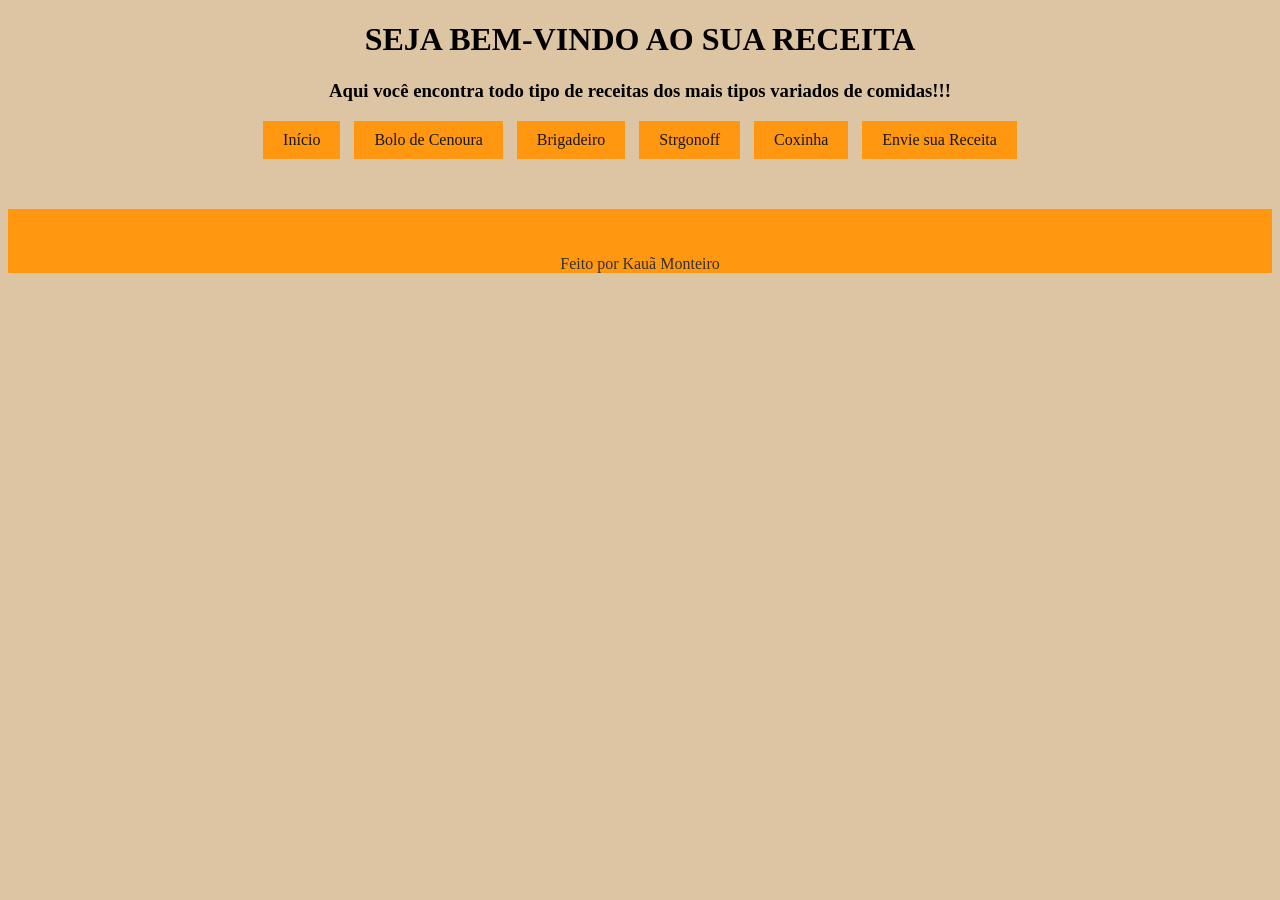
<file: index.html>
<!DOCTYPE html>
<html lang="pt-br">
<head>
    <meta charset="UTF-8">
    <meta name="viewport" content="width=device-width, initial-scale=1.0">
    <link rel="stylesheet" href="style.css">
    <title> Sua Receita </title>
</head>
<body>
    
    <h1>SEJA BEM-VINDO AO SUA RECEITA </h1> 

    <h3>Aqui você encontra todo tipo de receitas dos mais tipos variados de comidas!!!</h3>

    <div class="janelas">
    <a href="index.html"> Início</a>
    <a href="bolo.html">Bolo de Cenoura</a>
    <a href="brigadeiro.html">Brigadeiro</a>
    <a href="strogonoff.html">Strgonoff</a>
    <a href="coxinha.html">Coxinha</a>
    <a href="forms.html">Envie sua Receita</a>
    </div>

    <footer>
        <p>Feito por Kauã Monteiro</p>
    </footer>
</body>
</html>
</file>
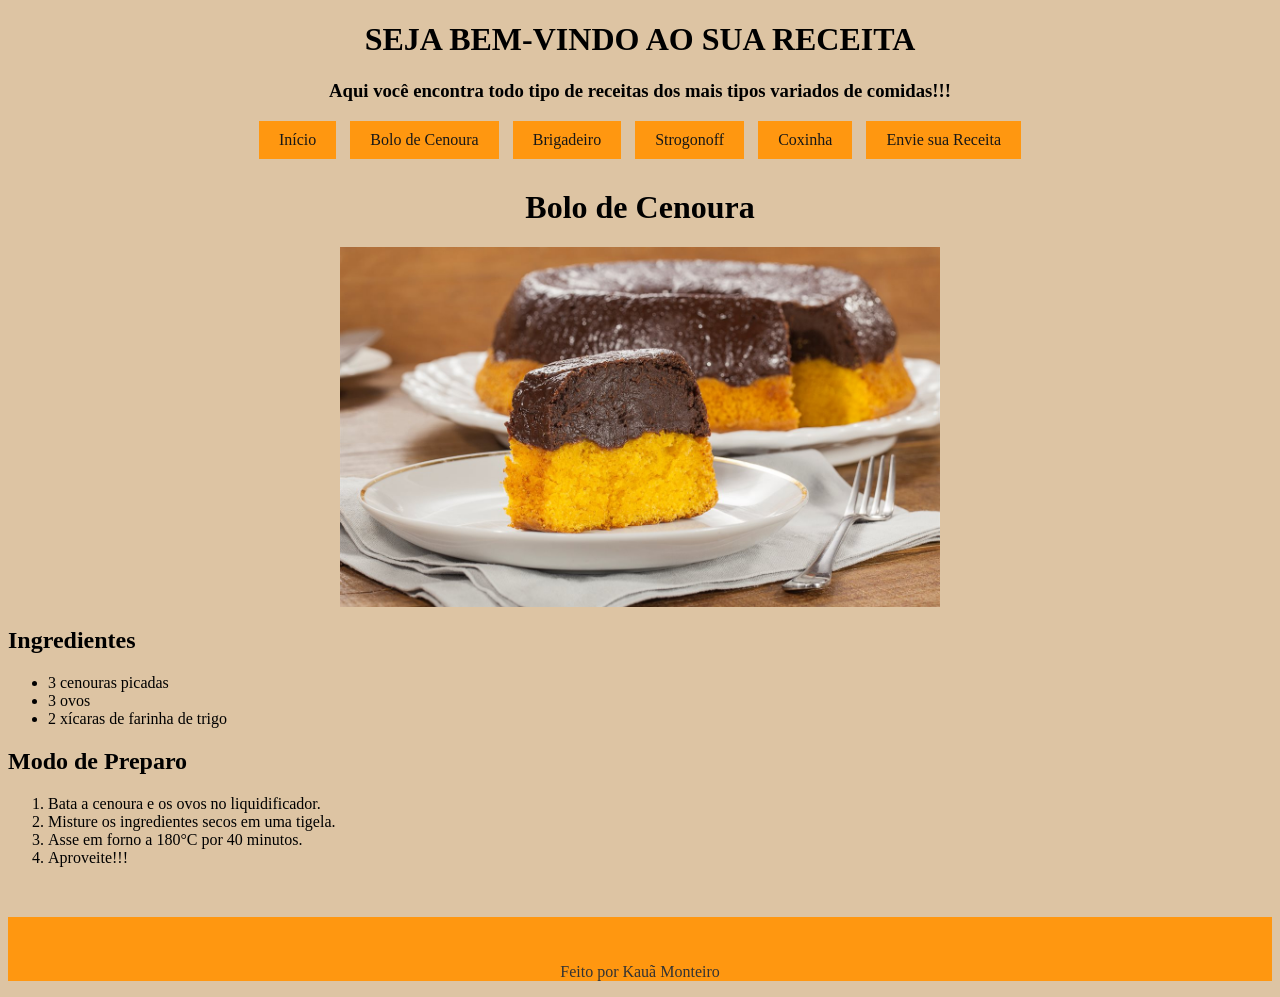
<file: bolo.html>
<!DOCTYPE html>
<html lang="pt-br">
<head>
    <meta charset="UTF-8">
    <meta name="viewport" content="width=device-width, initial-scale=1.0">
    <link rel="stylesheet" href="style.css">
    <title> Sua Receita </title>
</head>
<body>
    
    <h1>SEJA BEM-VINDO AO SUA RECEITA </h1> 

    <h3>Aqui você encontra todo tipo de receitas dos mais tipos variados de comidas!!!</h3>

    <div class="janelas">
    <a href="index.html"> Início</a>
    <a href="bolo.html">Bolo de Cenoura</a>
    <a href="brigadeiro.html">Brigadeiro</a>
    <a href="strogonoff.html">Strogonoff</a>
    <a href="coxinha.html">Coxinha</a>
    <a href="forms.html">Envie sua Receita</a>
    </div>
    <h1> Bolo de Cenoura </h1>
    <img src="bolo.jpg">

    <h2> Ingredientes </h2>
    <ul>
        <li> 3 cenouras picadas </li>
        <li> 3 ovos </li>
        <li> 2 xícaras de farinha de trigo </li>
    </ul>

    <h2> Modo de Preparo </h2>
    <ol>
        <li> Bata a cenoura e os ovos no liquidificador. </li>
        <li> Misture os ingredientes secos em uma tigela. </li>
        <li> Asse em forno a 180°C por 40 minutos. </li>
        <li> Aproveite!!! </li>
    </ol>

    <footer>
        <p>Feito por Kauã Monteiro</p>
    </footer>
</body>
</html>
</file>
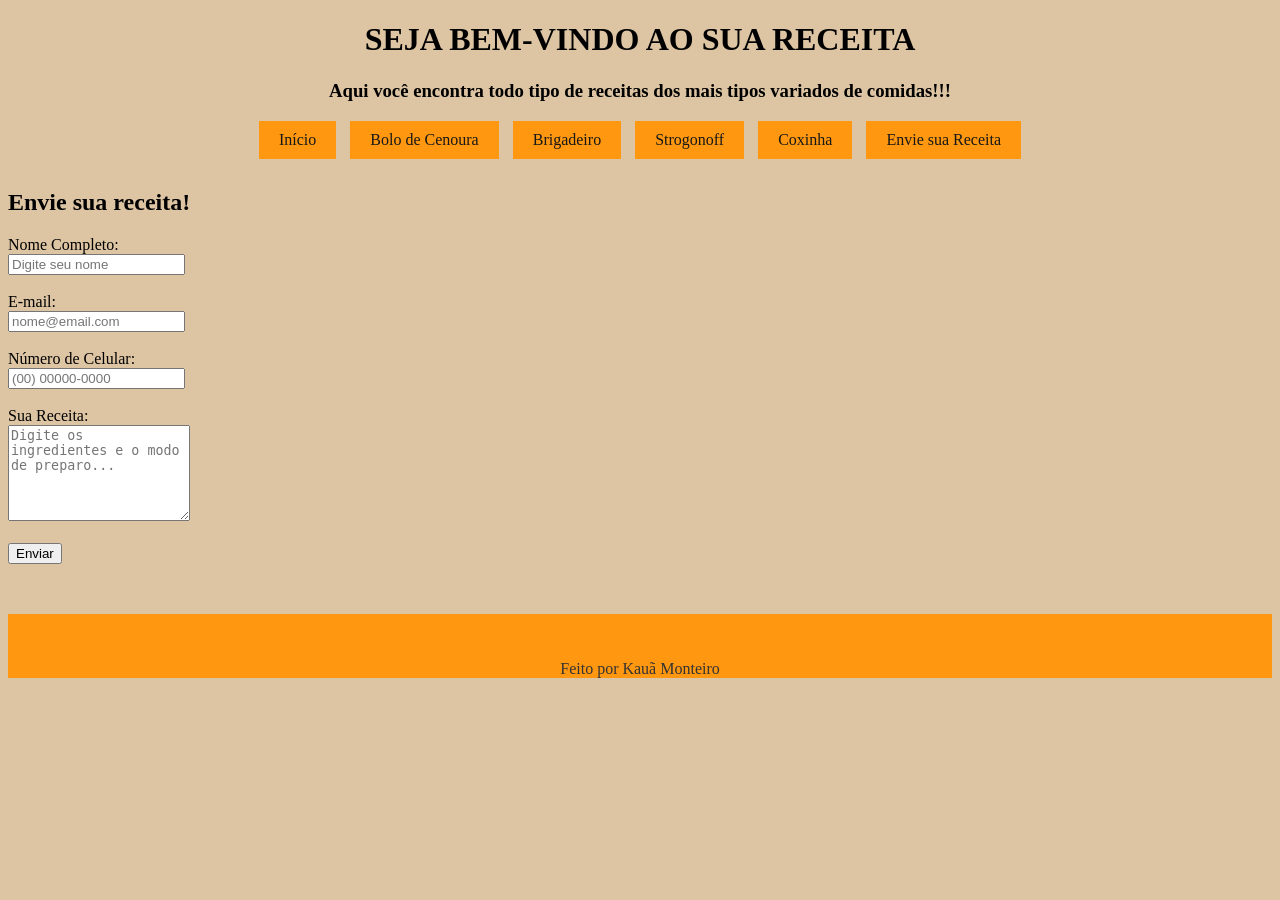
<file: forms.html>
<!DOCTYPE html>
<html lang="pt-br">
<head>
    <meta charset="UTF-8">
    <meta name="viewport" content="width=device-width, initial-scale=1.0">
    <link rel="stylesheet" href="style.css">
    <title> Sua Receita </title>
</head>
<body>
    
    <h1> SEJA BEM-VINDO AO SUA RECEITA </h1> 

    <h3> Aqui você encontra todo tipo de receitas dos mais tipos variados de comidas!!! </h3>

    <div class="janelas">
    <a href="index.html"> Início </a>
    <a href="bolo.html"> Bolo de Cenoura </a>
    <a href="brigadeiro.html"> Brigadeiro </a>
    <a href="strogonoff.html"> Strogonoff </a>
    <a href="coxinha.html"> Coxinha </a>
    <a href="forms.html"> Envie sua Receita </a>
    </div>

    <h2> Envie sua receita! </h2>
<form action="#">
    
    <label for="nome">Nome Completo:</label><br>
    <input type="text" id="nome" name="nome" placeholder="Digite seu nome" required><br><br>

    <label for="email">E-mail:</label><br>
    <input type="email" id="email" name="email" placeholder="nome@email.com" required><br><br>

    <label for="celular">Número de Celular:</label><br>
    <input type="tel" id="celular" name="celular" placeholder="(00) 00000-0000" required><br><br>

    <label for="texto_receita">Sua Receita:</label><br>
    <textarea id="texto_receita" name="texto_receita" rows="6" placeholder="Digite os ingredientes e o modo de preparo..." required></textarea><br><br>

    <input type="submit" value="Enviar">
    
</form>


    <footer>
        <p>Feito por Kauã Monteiro</p>
    </footer>
</body>
</html>
</file>
<file: style.css>
body{
    background-color: rgb(221, 196, 163);
}


h1{
    text-align: center;
}
h3{
    text-align: center;
}
.janelas {
    text-align: center;
    margin-bottom: 30px;
}  

.janelas a {
    display: inline-block; 
    text-decoration: none; 
    background-color: #ff9710; 
    color: #181817; 
    padding: 10px 20px; 
    margin: 0 5px;
}


.janelas a:hover {
    background-color: #b64a15c3; 
}

img{
  display: block;
  margin: 0 auto;
  width: 600px;
}

footer {
    background-color: #ff9710;
    text-align: center; 
    padding-top: 30px; 
    margin-top: 50px; 
    color: #333333; 
}
</file>
